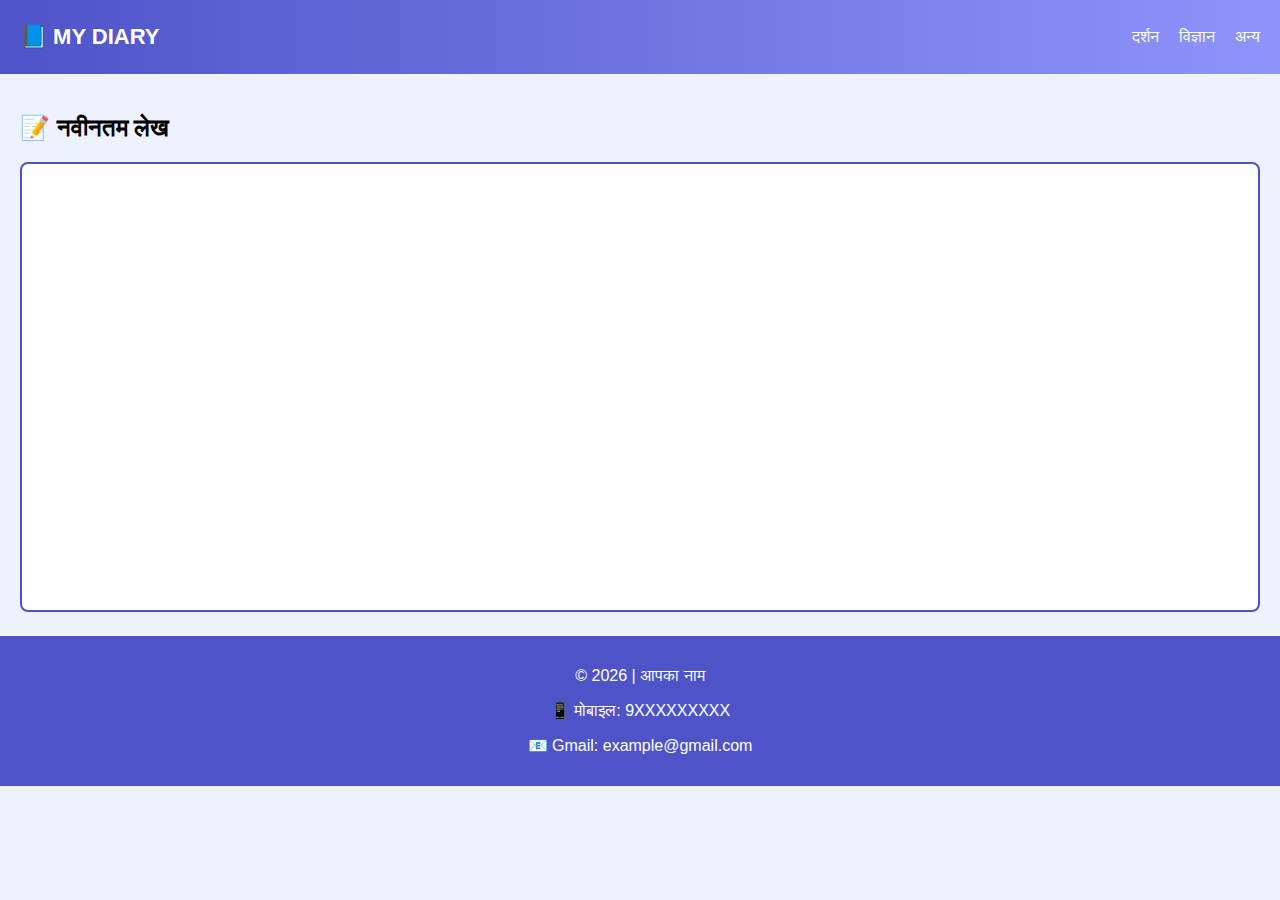
<file: index.html>
<!DOCTYPE html>
<html lang="hi">
<head>
    <meta charset="UTF-8">
    <title>My Wiki Diary</title>

    <!-- Responsive meta -->
    <meta name="viewport" content="width=device-width, initial-scale=1.0">

    <link rel="stylesheet" href="style.css">
</head>
<body>

<!-- ===== NAVBAR ===== -->
<nav class="navbar">
    <div class="logo">📘 MY DIARY</div>

    <div class="menu-toggle" onclick="toggleMenu()">☰</div>

    <ul class="menu" id="menu">
        <li class="dropdown">
            दर्शन
            <ul class="dropdown-content" id="darshan-list"></ul>
        </li>
        <li class="dropdown">
            विज्ञान
            <ul class="dropdown-content" id="vigyan-list"></ul>
        </li>
        <li class="dropdown">
            अन्य
            <ul class="dropdown-content" id="anya-list"></ul>
        </li>
    </ul>
</nav>

<!-- ===== MAIN CONTENT ===== -->
<main>
    <h2>📝 नवीनतम लेख</h2>
    <iframe id="articleFrame"></iframe>
</main>

<!-- ===== FOOTER ===== -->
<footer>
    <p>© 2026 | आपका नाम</p>
    <p>📱 मोबाइल: 9XXXXXXXXX</p>
    <p>📧 Gmail: example@gmail.com</p>
</footer>

<script src="script.js"></script>
</body>
</html>
</file>
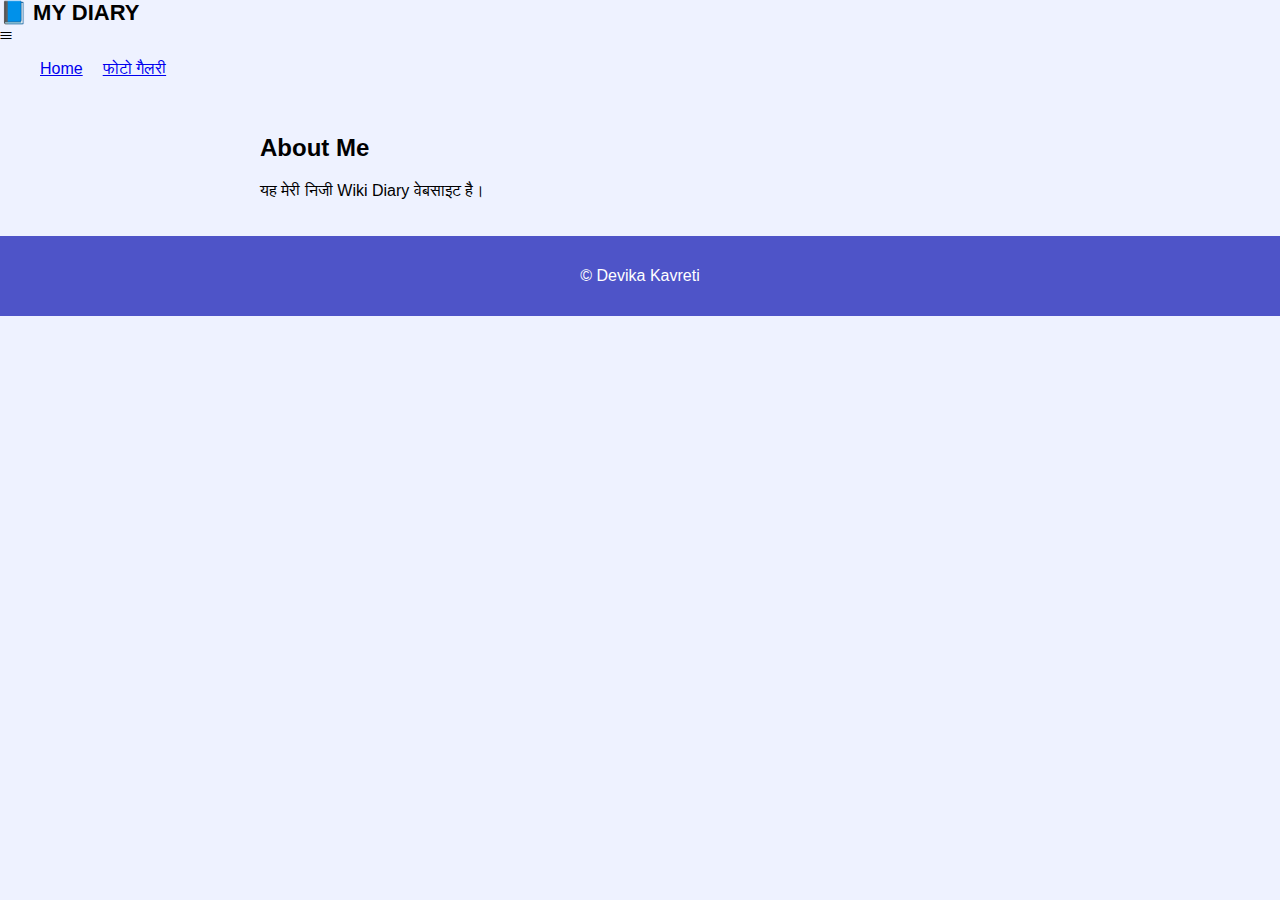
<file: about.html>
<!DOCTYPE html>
<html lang="hi">
<head>
<meta charset="UTF-8">
<meta name="viewport" content="width=device-width, initial-scale=1.0">
<title>About Us</title>
<link rel="stylesheet" href="style.css">
</head>
<body>

<header>
  <div class="logo">📘 MY DIARY</div>
  <div class="menu-btn" onclick="toggleMenu()">☰</div>
  <ul class="menu" id="menu">
    <li><a href="../index.html">Home</a></li>
    <li><a href="../gallery.html">फोटो गैलरी</a></li>
  </ul>
</header>

<main style="padding:20px;max-width:800px;margin:auto;">
  <h2>About Me</h2>
  <p>यह मेरी निजी Wiki Diary वेबसाइट है।</p>
</main>

<footer>
  <p>© Devika Kavreti</p>
</footer>

<script src="script.js"></script>
</body>
</html>
</file>
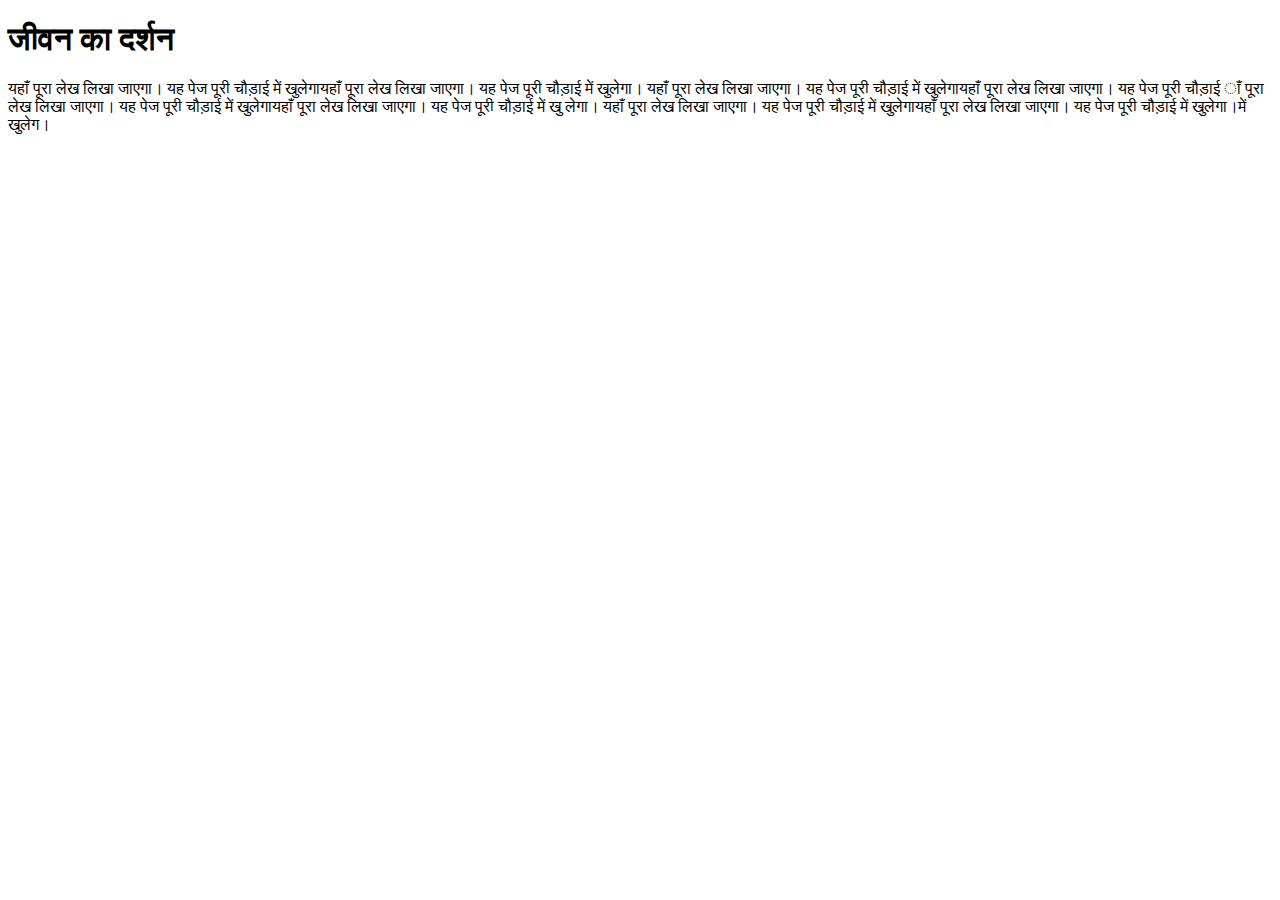
<file: articles/darshan1.html>
<!DOCTYPE html>
<html lang="hi">
<head>
    <meta charset="UTF-8">
    <title>जीवन का दर्शन</title>
</head>
<body>
    <h1>जीवन का दर्शन</h1>
    <p>
        यहाँ पूरा लेख लिखा जाएगा। यह पेज पूरी चौड़ाई में खुलेगायहाँ पूरा लेख लिखा जाएगा। यह पेज पूरी चौड़ाई में खुलेगा।
         यहाँ पूरा लेख लिखा जाएगा। यह पेज पूरी चौड़ाई में खुलेगायहाँ पूरा लेख लिखा जाएगा। यह पेज पूरी चौड़ाई ाँ पूरा लेख लिखा जाएगा। यह पेज पूरी चौड़ाई में खुलेगायहाँ पूरा लेख लिखा जाएगा। यह पेज पूरी चौड़ाई में खु   लेगा।
         यहाँ पूरा लेख लिखा जाएगा। यह पेज पूरी चौड़ाई में खुलेगायहाँ पूरा लेख लिखा जाएगा। यह पेज पूरी चौड़ाई में खुलेगा।में खुलेग।
    </p>
</body>
</html>
</file>
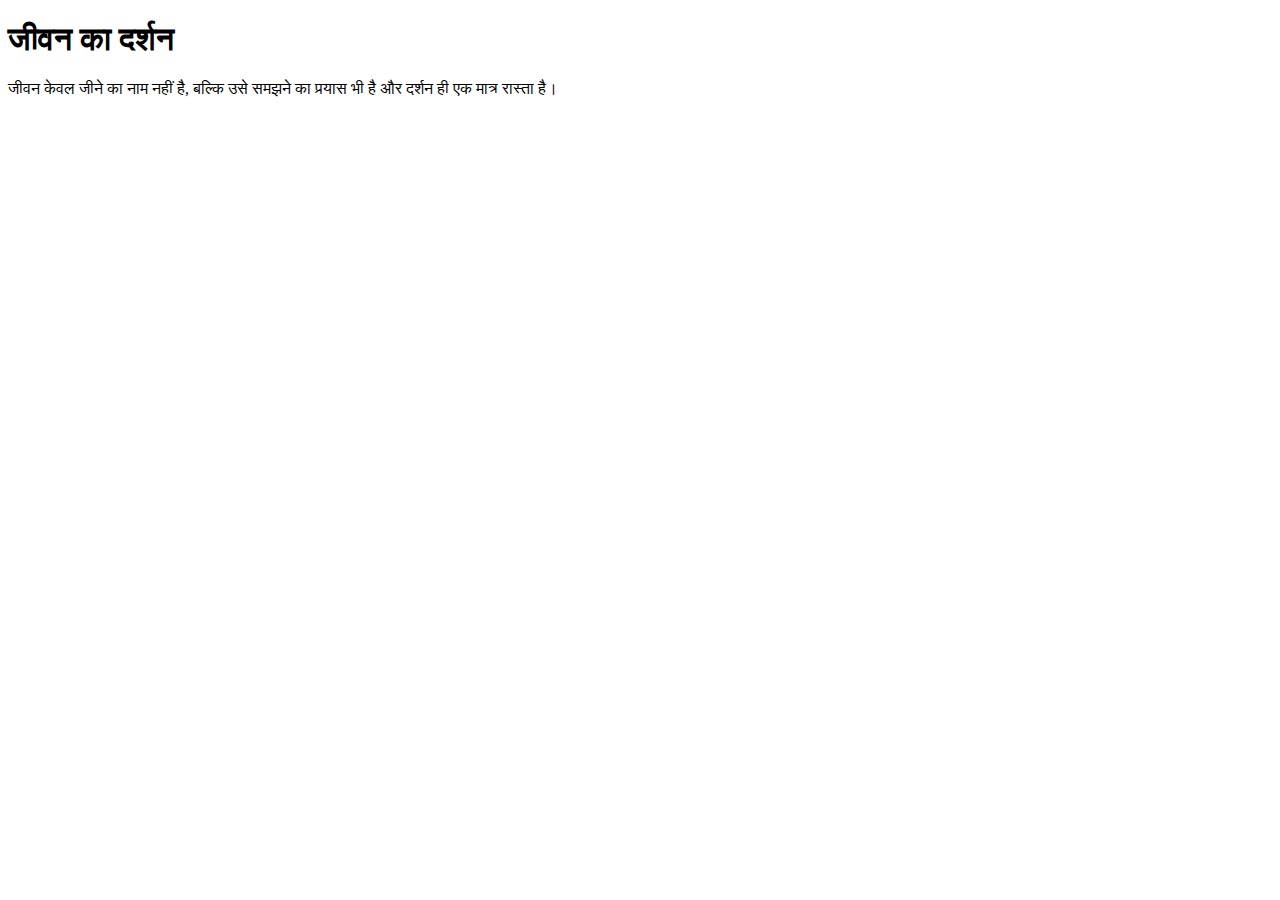
<file: articles/darshan2.html>
<!DOCTYPE html>
<html lang="hi">
<head>
    <meta charset="UTF-8">
    <title>जीवन को जानने का दर्शन</title>
</head>
<body>
    <h1>जीवन का दर्शन</h1>
    <p>
        जीवन केवल जीने का नाम नहीं है, बल्कि उसे समझने का प्रयास भी है और दर्शन ही एक मात्र रास्ता है।
    </p>
</body>
</html>
</file>
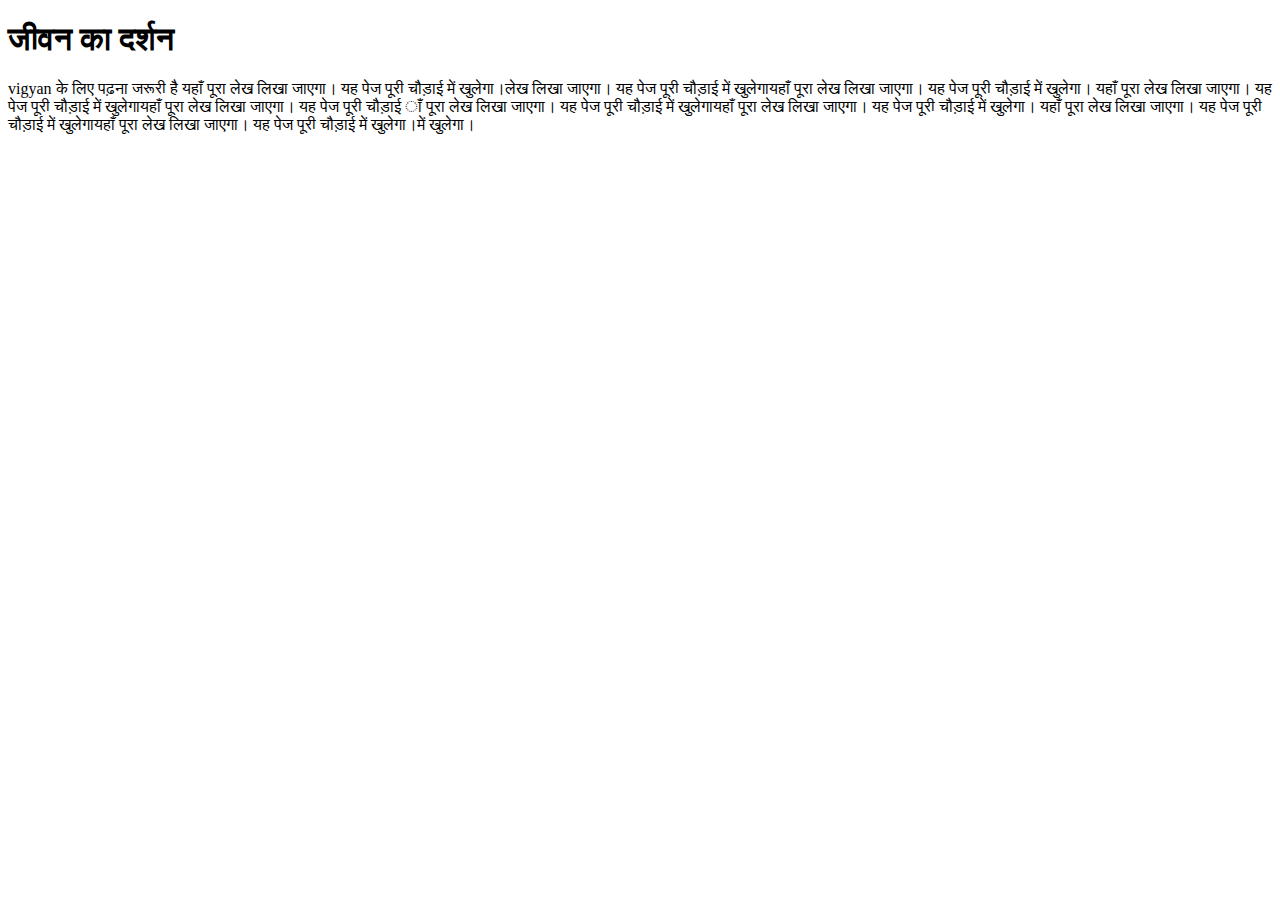
<file: articles/vigyan1.html>
<!DOCTYPE html>
<html lang="hi">
<head>
    <meta charset="UTF-8">
    <title>जीवन का दर्शन</title>
</head>
<body>
    <h1>जीवन का दर्शन</h1>
    <p> 
    vigyan के लिए पढ़ना जरूरी है 
        यहाँ पूरा लेख लिखा जाएगा। यह पेज पूरी चौड़ाई में खुलेगा।लेख लिखा जाएगा। यह पेज पूरी चौड़ाई में खुलेगायहाँ पूरा लेख लिखा जाएगा। यह पेज पूरी चौड़ाई में खुलेगा।
         यहाँ पूरा लेख लिखा जाएगा। यह पेज पूरी चौड़ाई में खुलेगायहाँ पूरा लेख लिखा जाएगा। यह पेज पूरी चौड़ाई ाँ पूरा लेख लिखा जाएगा। यह पेज पूरी चौड़ाई में खुलेगायहाँ पूरा लेख लिखा जाएगा। यह पेज पूरी चौड़ाई में खुलेगा।
         यहाँ पूरा लेख लिखा जाएगा। यह पेज पूरी चौड़ाई में खुलेगायहाँ पूरा लेख लिखा जाएगा। यह पेज पूरी चौड़ाई में खुलेगा।में खुलेगा।
    </p>
</body>
</html>
</file>
<file: style.css>
* {
    box-sizing: border-box;
}

body {
    margin: 0;
    font-family: Arial, sans-serif;
    background: #eef2ff;
}

/* ===== NAVBAR ===== */
.navbar {
    display: flex;
    align-items: center;
    justify-content: space-between;
    background: linear-gradient(90deg, #4e54c8, #8f94fb);
    padding: 12px 20px;
    color: white;
    flex-wrap: wrap;
}

.logo {
    font-size: 22px;
    font-weight: bold;
}

.menu-toggle {
    display: none;
    font-size: 26px;
    cursor: pointer;
}

.menu {
    list-style: none;
    display: flex;
    gap: 20px;
}

.menu li {
    position: relative;
    cursor: pointer;
}

/* ===== DROPDOWN ===== */
.dropdown-content {
    display: none;
    position: absolute;
    top: 30px;
    background: white;
    color: black;
    min-width: 160px;
    border-radius: 6px;
    box-shadow: 0 4px 8px rgba(0,0,0,0.2);
    z-index: 10;
}

.dropdown-content li {
    padding: 8px;
}

.dropdown-content li:hover {
    background: #e0e4ff;
}

.dropdown:hover .dropdown-content {
    display: block;
}

/* ===== MAIN ===== */
main {
    padding: 20px;
}

iframe {
    width: 100%;
    height: 450px;
    border: 2px solid #4e54c8;
    border-radius: 8px;
    background: white;
}

/* ===== FOOTER ===== */
footer {
    background: #4e54c8;
    color: white;
    text-align: center;
    padding: 15px;
}

/* ===== RESPONSIVE ===== */
@media (max-width: 768px) {

    .menu-toggle {
        display: block;
    }

    .menu {
        display: none;
        width: 100%;
        flex-direction: column;
        background: #5a5fdc;
        margin-top: 10px;
        padding: 10px 0;
        border-radius: 8px;
    }

    .menu.show {
        display: flex;
    }

    .menu li {
        text-align: center;
        padding: 10px;
    }

    .dropdown-content {
        position: static;
        box-shadow: none;
        background: #eef;
        margin-top: 5px;
    }

    iframe {
        height: 300px;
    }
}

@media (max-width: 480px) {
    .logo {
        font-size: 18px;
    }

    iframe {
        height: 250px;
    }
}
</file>
